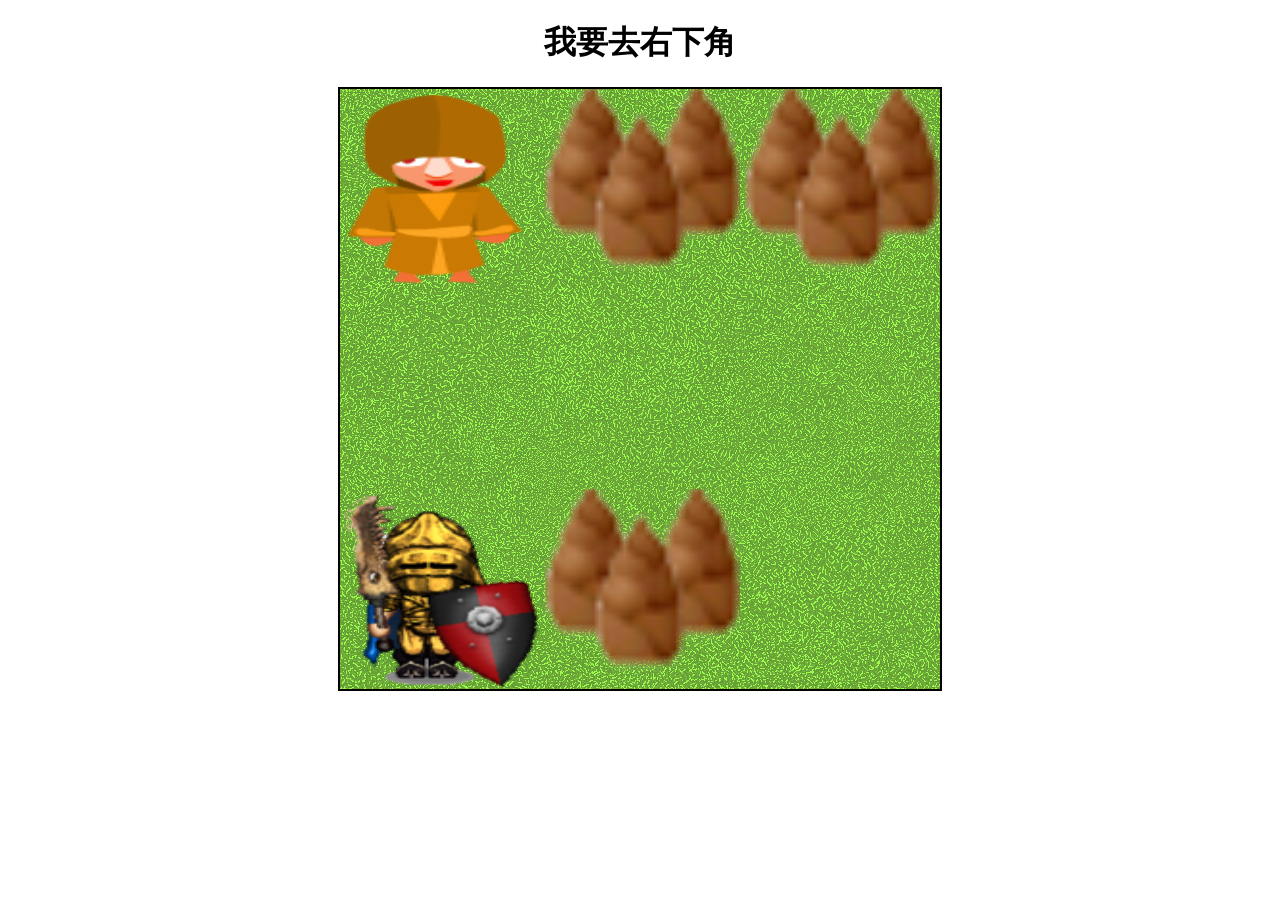
<file: RPG極簡雛形製作/index.html>
<!DOCTYPE html>
<html>
    <head>
        <meta charset="utf-8">
        <title>Simple RPG</title>
        <link rel="stylesheet" href="style.css">
    </head>
    <body>
        <h1>我要去右下角</h1>
        <div>
            <canvas id="myCanvas" width="600" height="600"></canvas>
            <p id="talkBox"></p>
        </div>
        <script src="https://code.jquery.com/jquery-3.6.0.min.js"></script>
        <script src="main.js"></script>
    </body>
</html>
</file>
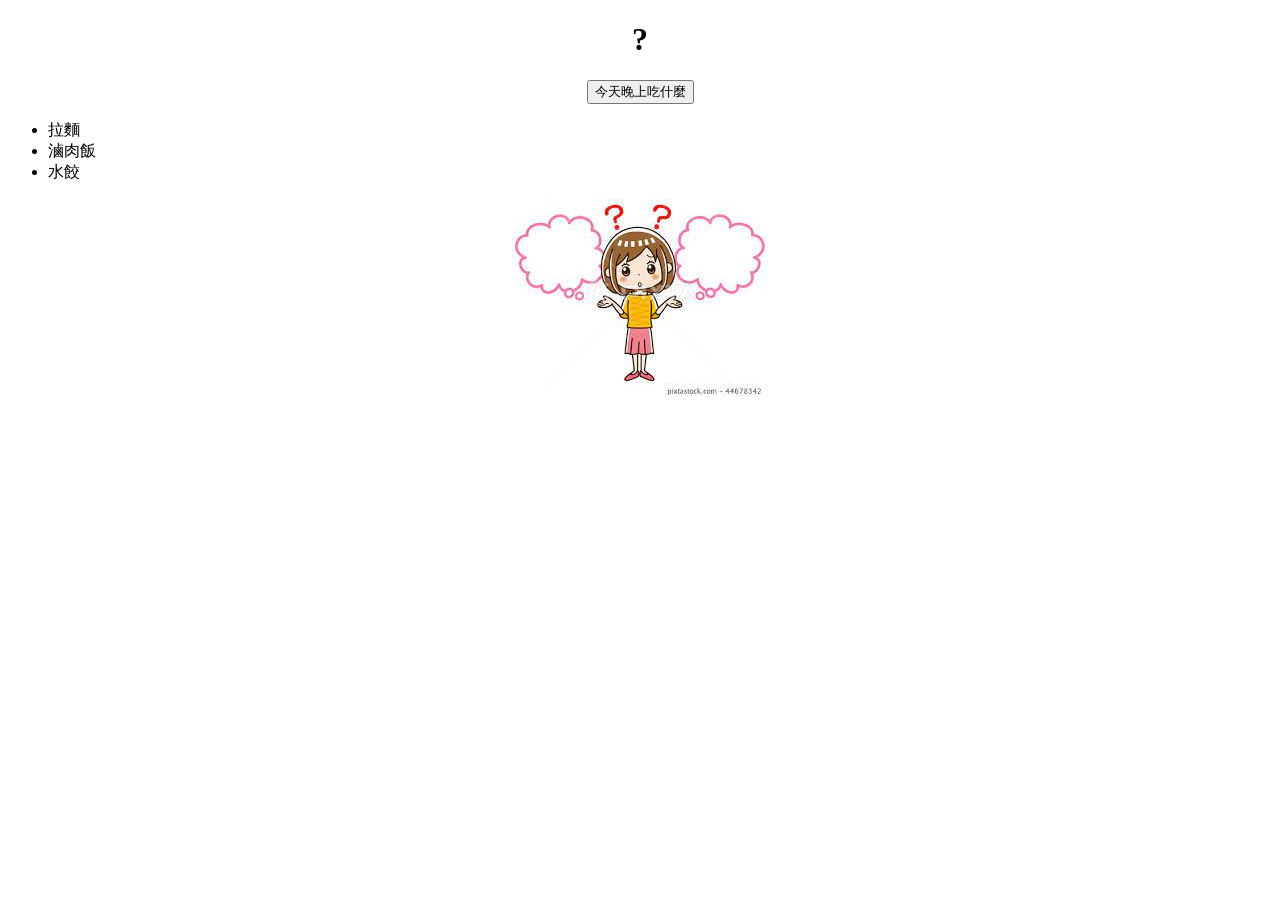
<file: 亂數選擇器/index.html>
<!DOCTYPE html>
<html>
    <head>
        <meta charset="utf-8">
        <meta http-equiv="X-UA-Compatible" content="IE=edge">
        <title></title>
        <meta name="description" content="">
        <meta name="viewport" content="width=device-width, initial-scale=1">
        <link rel="stylesheet" href="style.css">
    </head>
    <body>
        <h1>?</h1>
        <input type="button" value="今天晚上吃什麼">
        <ul>
            <li>拉麵</li>
            <li>滷肉飯</li>
            <li>水餃</li>
        </ul>
        <img src = "imgs/0.jpg">
        <script src="https://code.jquery.com/jquery-3.6.0.min.js"></script>
        <script src="main.js" async defer></script>
    </body>
</html>
</file>
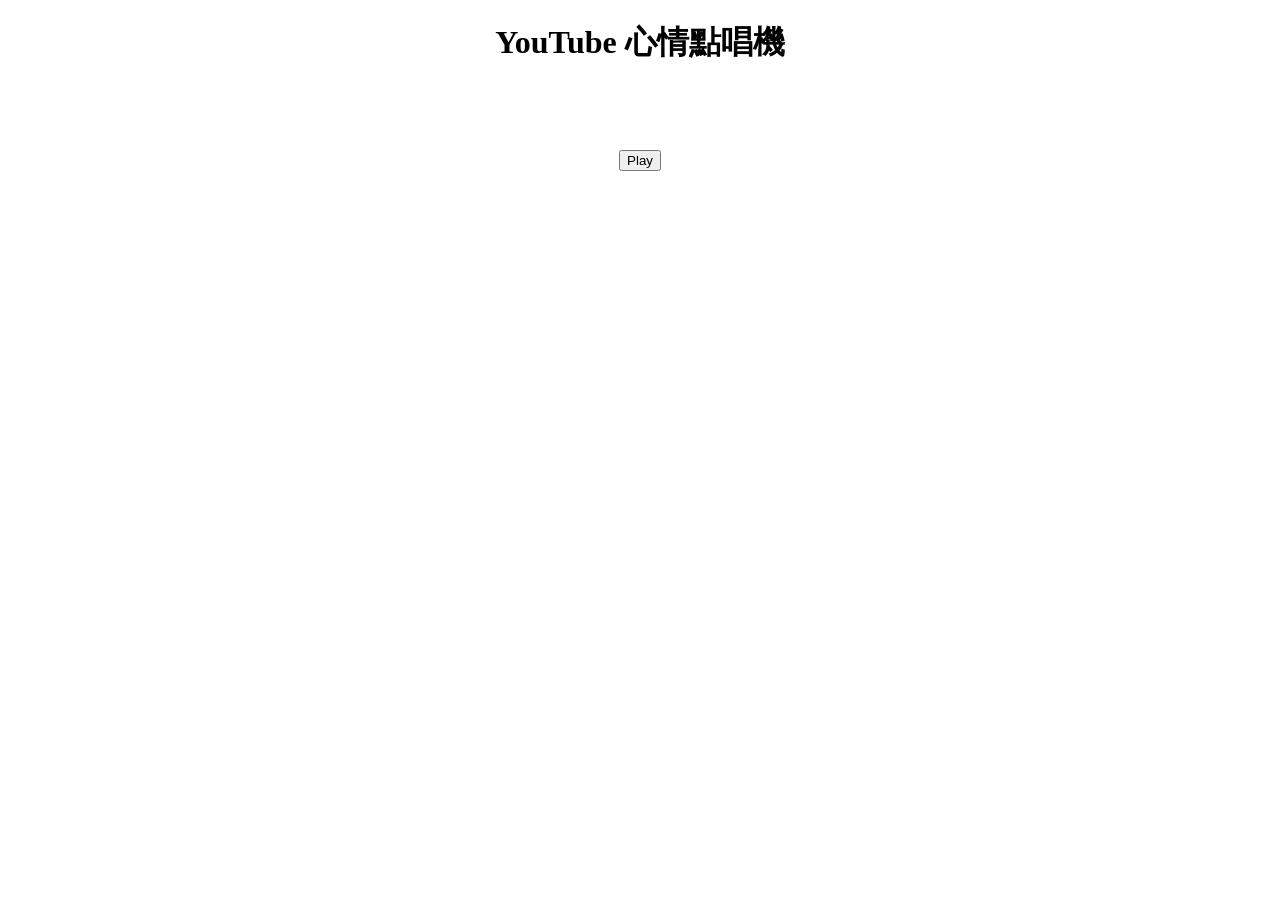
<file: 心情點唱機/index.html>
<!DOCTYPE html>
<html>
    <head>
        <meta charset="utf-8">
        <title></title>
        <link rel="stylesheet" href="style.css">
    </head>
    <body>
        <h1>YouTube 心情點唱機</h1>
        <h2></h2><!--播放歌曲名稱放這裡-->
        <div id="player"></div><!-- YouTube Video Player -->
        <br>
        <input id="playButton" type="button" value="Play">
        <script src="https://code.jquery.com/jquery-3.6.0.min.js"></script>
        <script src="https://www.youtube.com/iframe_api"></script>
        <script src="playList.js"></script>
        <script src="main.js"></script>
    </body>
</html>
</file>
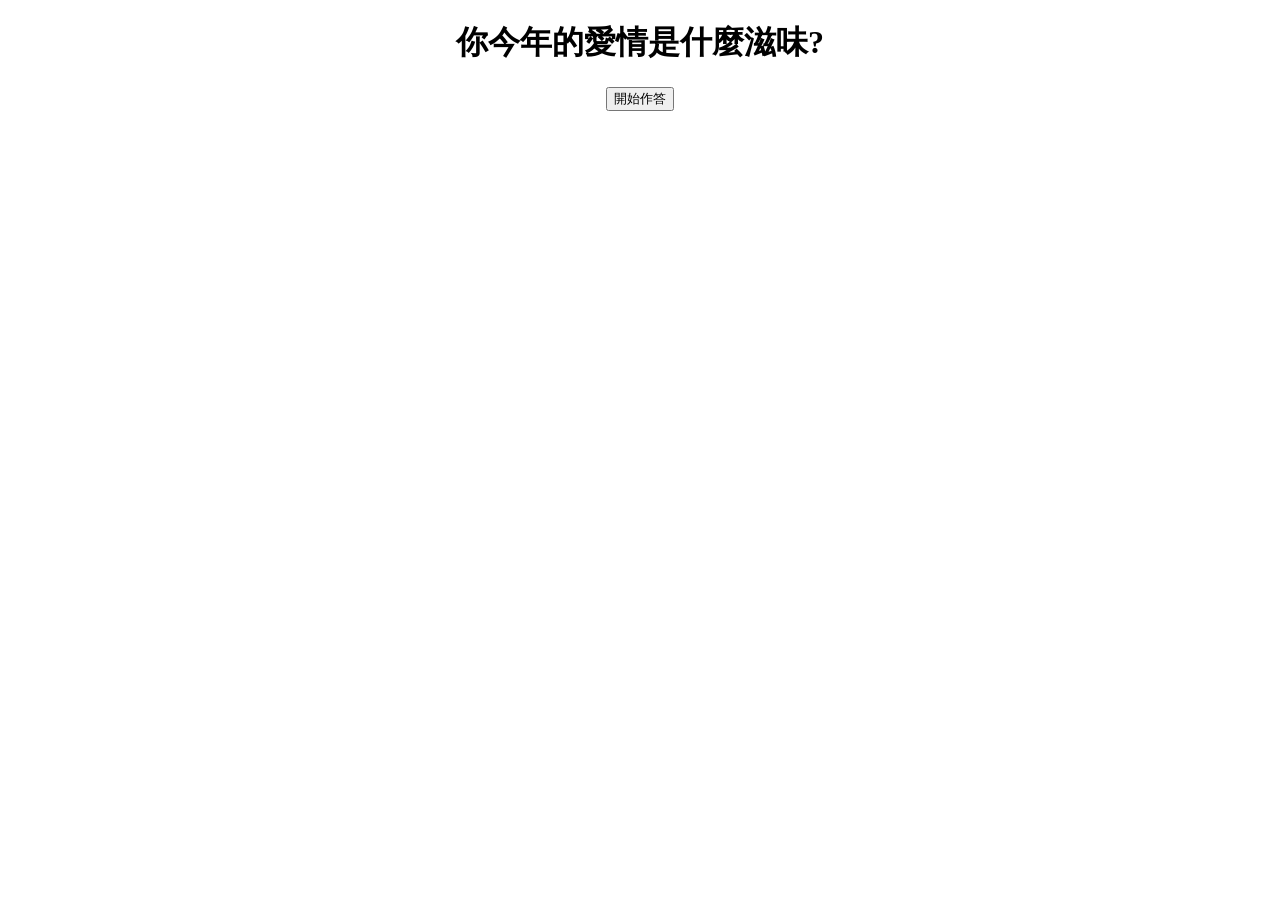
<file: 心理測驗/index.html>
<!DOCTYPE html>
<html>
    <head>
        <meta charset="utf-8">
        <meta http-equiv="X-UA-Compatible" content="IE=edge">
        <title>Mind Quiz</title>
        <link rel="stylesheet" href="style.css">
    </head>
    <body>
        <h1>你今年的愛情是什麼滋味?</h1>
        <div>
            <h2 id ="question"></h2>
            <div id = "options"></div>
        </div>
        <input id="startButton" type = "button" value = "開始作答">
        <script src="https://code.jquery.com/jquery-3.6.0.min.js"></script>
        <script src="main.js" async defer></script>
        <script src="data.js"></script>
    </body>
</html>
</file>
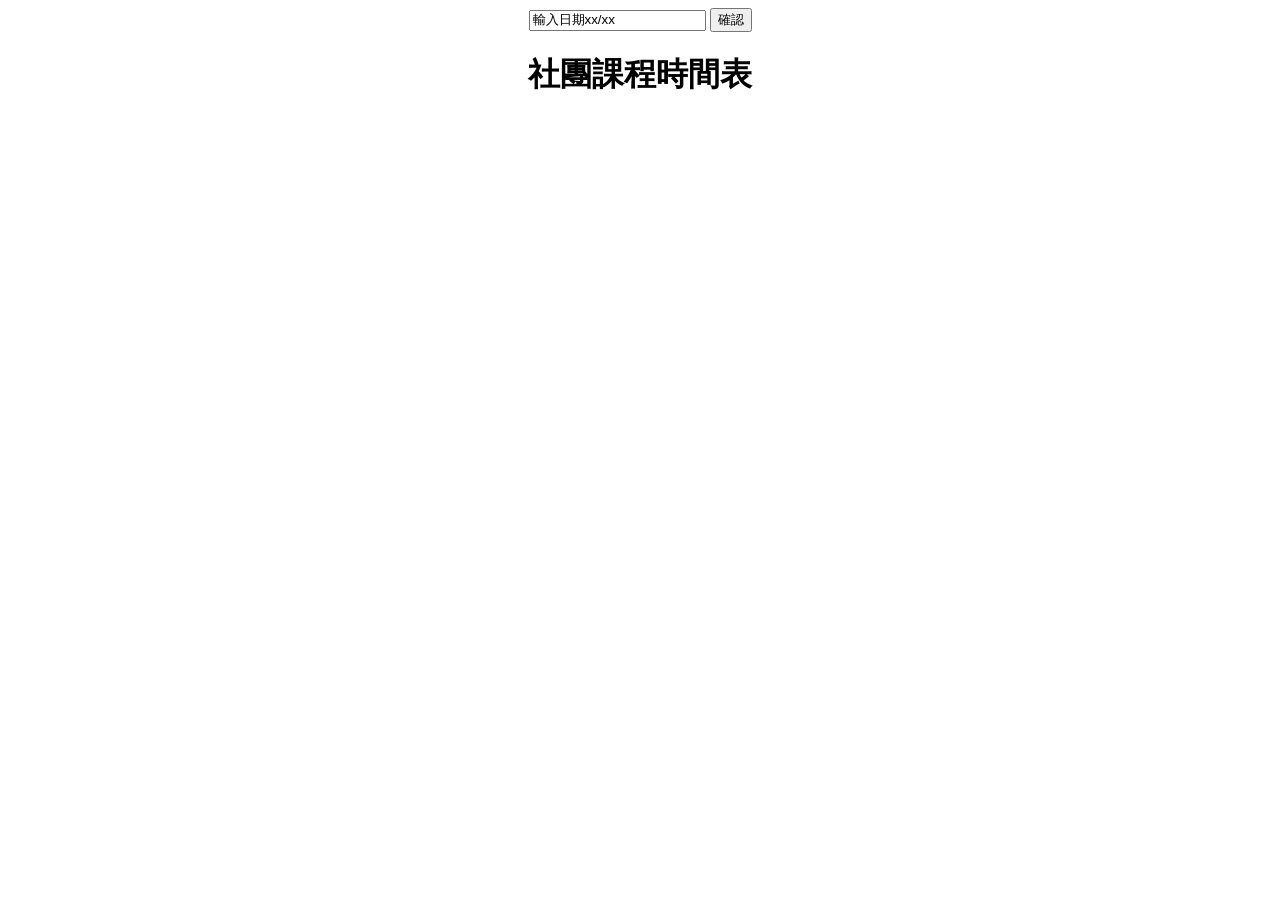
<file: 自動排課/index.html>
<!DOCTYPE html>
<html>
    <head>
        <meta charset="utf-8">
        <title>Club Course</title>
        <link rel="stylesheet" href="style.css">
    </head>
    <body>
        <input type="text" id="date" value="輸入日期xx/xx">
        <button type = "button" id="confirm">確認</button>
        <h1>社團課程時間表</h1>
        <table id="courseTable"></table>
        <script src="https://code.jquery.com/jquery-3.6.0.min.js"></script>
        <script src="topic.js"></script>
        <script src="main.js"></script>
    </body>
</html>
</file>
<file: RPG極簡雛形製作/style.css>
body{
    text-align: center;
}

canvas{
    border: 2px solid black;
    background-image: url(images/grasses68.gif);
}

#talkBox{
    height: 20px;
    color: brown;
    font-size: 26px;
    font-weight: bold;
}
</file>
<file: 亂數選擇器/style.css>
body{
    text-align: center;
}
li{
    text-align: left;
}
</file>
<file: 心情點唱機/style.css>
body{
    text-align: center;
}

h2{
    /* 預留歌曲名稱顯示空間 */
    height: 32px;
    font-size: medium;
}
</file>
<file: 心理測驗/style.css>
body{
    text-align: center;
}
</file>
<file: 自動排課/style.css>
body{
    text-align: center;
}

table{
    width: 60%;
    margin: auto;
    font-size: 1.5em;
}

td{
    border-bottom: 1px solid blue;
}
</file>
